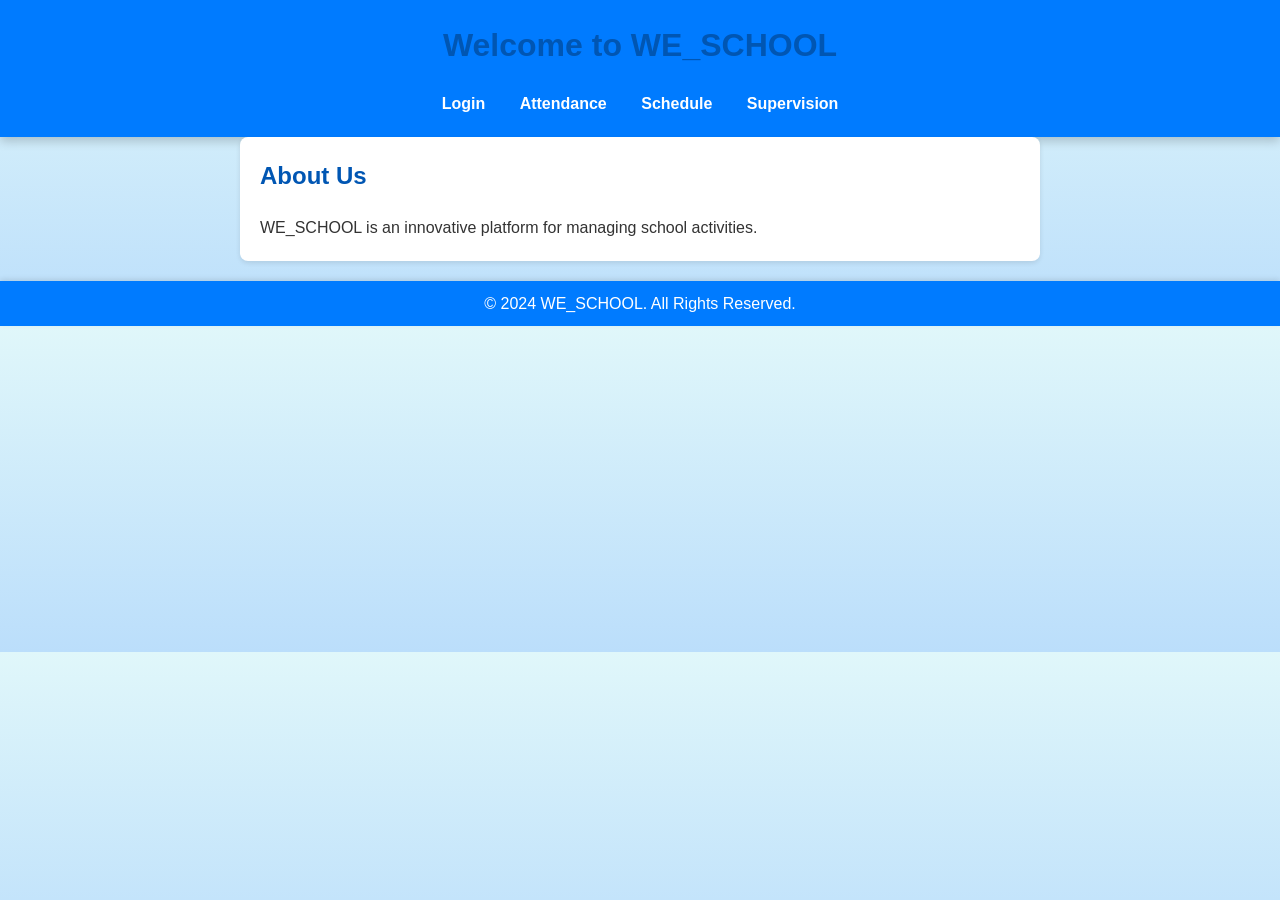
<file: index.html>
<!DOCTYPE html>
<html lang="en">
<head>
    <meta charset="UTF-8">
    <meta name="viewport" content="width=device-width, initial-scale=1.0">
    <title>WE_SCHOOL</title>
    <link rel="stylesheet" href="styles.css">
</head>
<body>
    <header>
        <h1>Welcome to WE_SCHOOL</h1> <!-- تأكد من عدم وجود كلمة "Admin" هنا -->
        <nav>
            <a href="login.html">Login</a>
            <a href="attendance.html">Attendance</a>
            <a href="schedule.html">Schedule</a>
            <a href="supervision.html">Supervision</a>
        </nav>
    </header>
    <main>
        <section>
            <h2>About Us</h2>
            <p>WE_SCHOOL is an innovative platform for managing school activities.</p>
        </section>
    </main>
    <footer>
        <p>&copy; 2024 WE_SCHOOL. All Rights Reserved.</p>
    </footer>
</body>
</html>
</file>
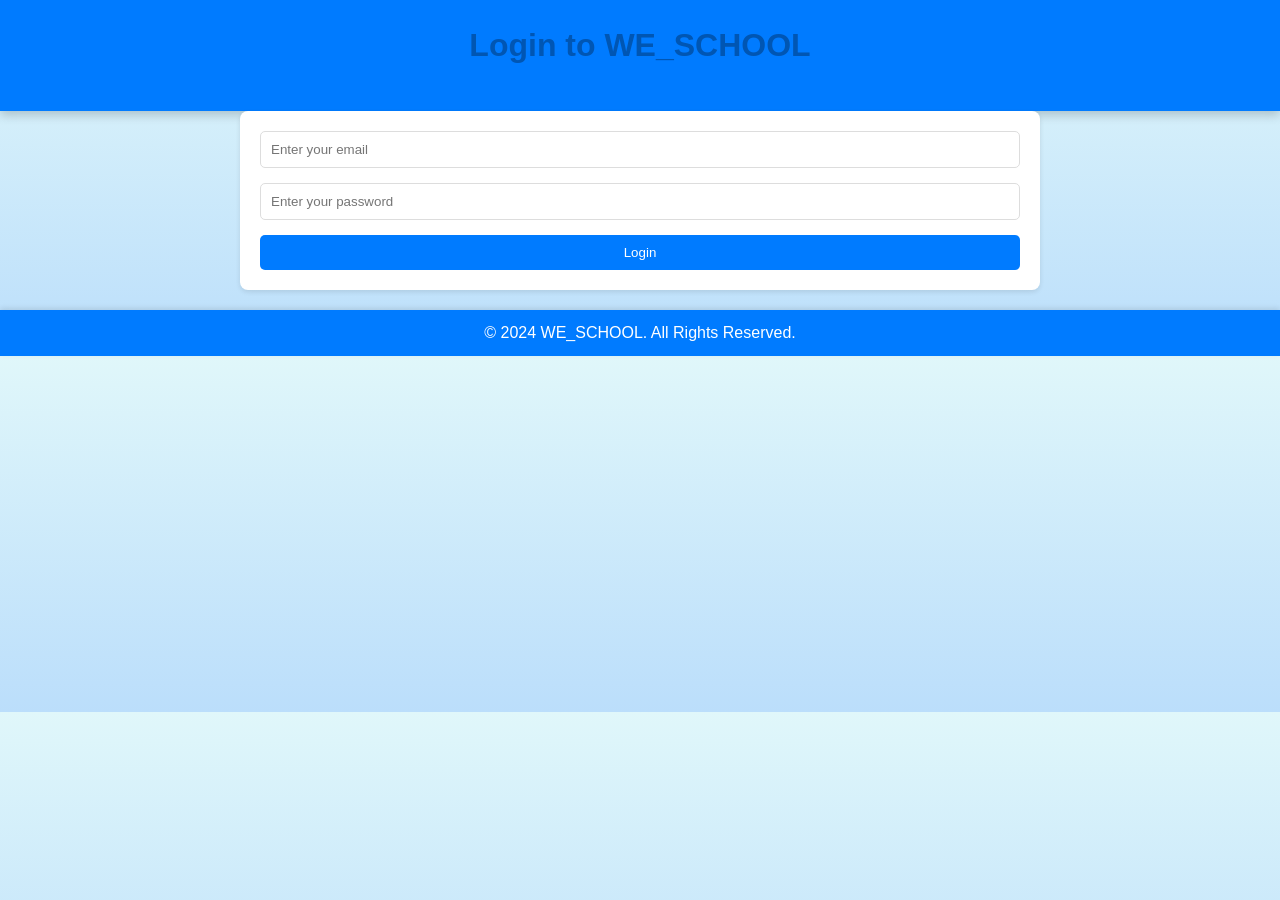
<file: admin.html>
<!DOCTYPE html>
<html lang="en">
<head>
    <meta charset="UTF-8">
    <meta name="viewport" content="width=device-width, initial-scale=1.0">
    <title>WE_SCHOOL Panel</title>
    <link rel="stylesheet" href="styles.css">
    <style>
        .admin-title {
            display: none; /* إخفاء العنوان */
        }
    </style>
</head>
<body>
    <header>
        <h1 class="admin-title">Admin Panel</h1> <!-- يمكن إخفاء هذا العنوان -->
        <nav>
            <a href="index.html">Home</a>
            <a href="attendance.html">Attendance</a>
            <a href="schedule.html">Schedule</a>
            <a href="supervision.html">Supervision</a>
            <a href="logout.html">Logout</a>
        </nav>
    </header>
    <main>
        <section>
            <h2>Add Manager</h2>
            <form id="managerForm">
                <input type="text" id="managerName" placeholder="Manager Name" required>
                <input type="email" id="managerEmail" placeholder="Email" required>
                <button type="submit">Add Manager</button>
            </form>
            <h3>Manager List</h3>
            <ul id="managerList"></ul>
        </section>
        <section>
            <h2>Add Class</h2>
            <form id="classForm">
                <input type="text" id="className" placeholder="Class Name" required>
                <input type="text" id="classGrade" placeholder="Grade" required>
                <button type="submit">Add Class</button>
            </form>
            <h3>Class List</h3>
            <ul id="classList"></ul>
        </section>
        <section>
            <h2>Add Supervision</h2>
            <form id="supervisionForm">
                <input type="text" id="supervisionClass" placeholder="Class Name" required>
                <input type="text" id="supervisionManager" placeholder="Manager Name" required>
                <button type="submit">Add Supervision</button>
            </form>
            <h3>Supervision List</h3>
            <ul id="supervisionList"></ul>
        </section>
    </main>
    <footer>
        <p>&copy; 2024 WE_SCHOOL. All Rights Reserved.</p>
    </footer>
    <script>
        // التحقق من الوصول
        const validEmail = "mohammedabdelbaset35@gmail.com"; // يجب أن يتطابق مع البريد الإلكتروني في login.js
        const email = prompt("Please enter your email to access the panel:");

        if (email !== validEmail) {
            alert("Unauthorized access. Redirecting to login.");
            window.location.href = "login.html";
        }
    </script>
</body>
</html>
</file>
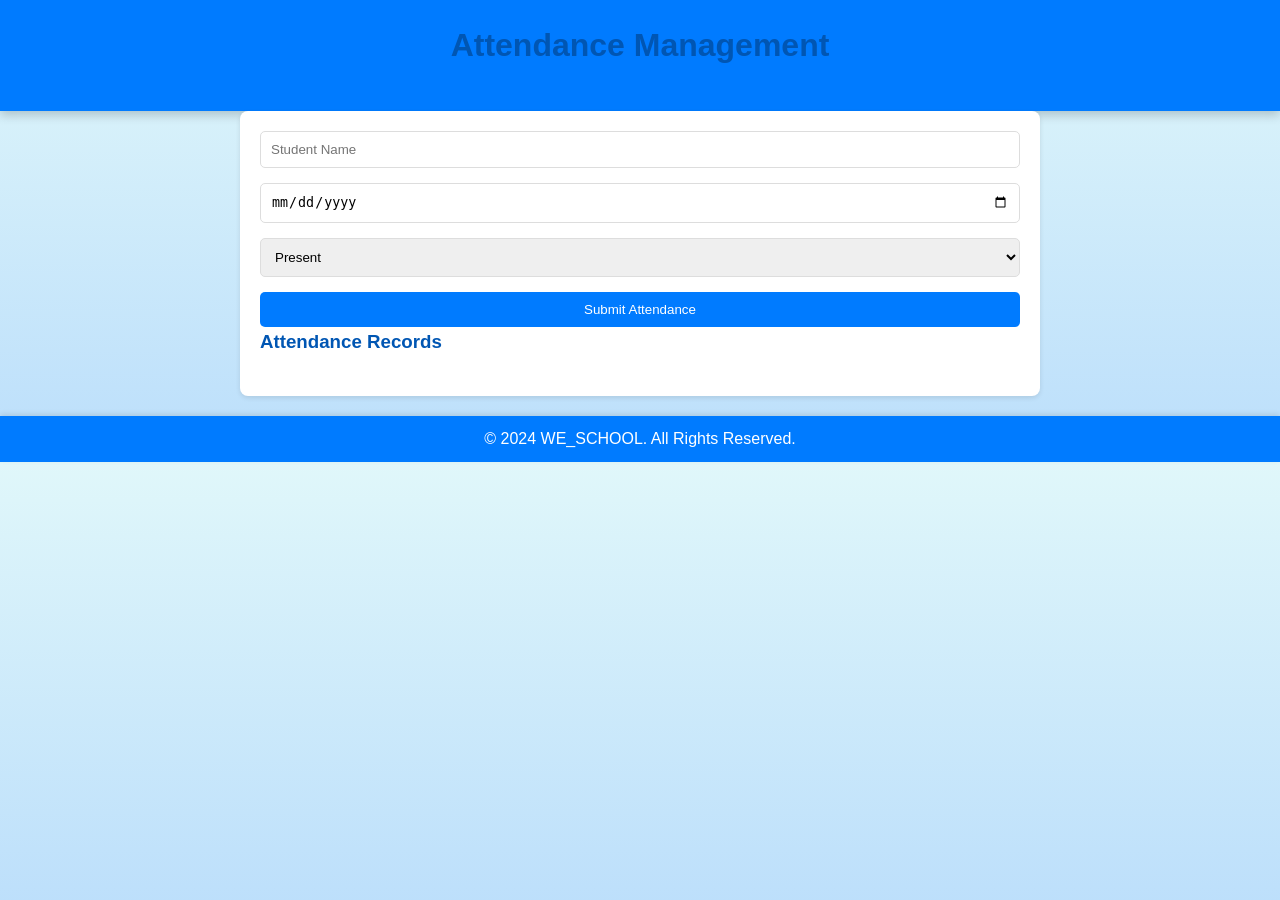
<file: attendance.html>
<!DOCTYPE html>
<html lang="en">
<head>
    <meta charset="UTF-8">
    <meta name="viewport" content="width=device-width, initial-scale=1.0">
    <title>Attendance - WE_SCHOOL</title>
    <link rel="stylesheet" href="styles.css">
</head>
<body>
    <header>
        <h1>Attendance Management</h1>
    </header>
    <main>
        <form id="attendanceForm">
            <input type="text" id="studentName" placeholder="Student Name" required>
            <input type="date" id="attendanceDate" required>
            <select id="attendanceStatus">
                <option value="present">Present</option>
                <option value="absent">Absent</option>
            </select>
            <button type="submit">Submit Attendance</button>
        </form>
        <h3>Attendance Records</h3>
        <ul id="attendanceList"></ul>
    </main>
    <footer>
        <p>&copy; 2024 WE_SCHOOL. All Rights Reserved.</p>
    </footer>
    <script src="script.js"></script>
</body>
</html>
</file>
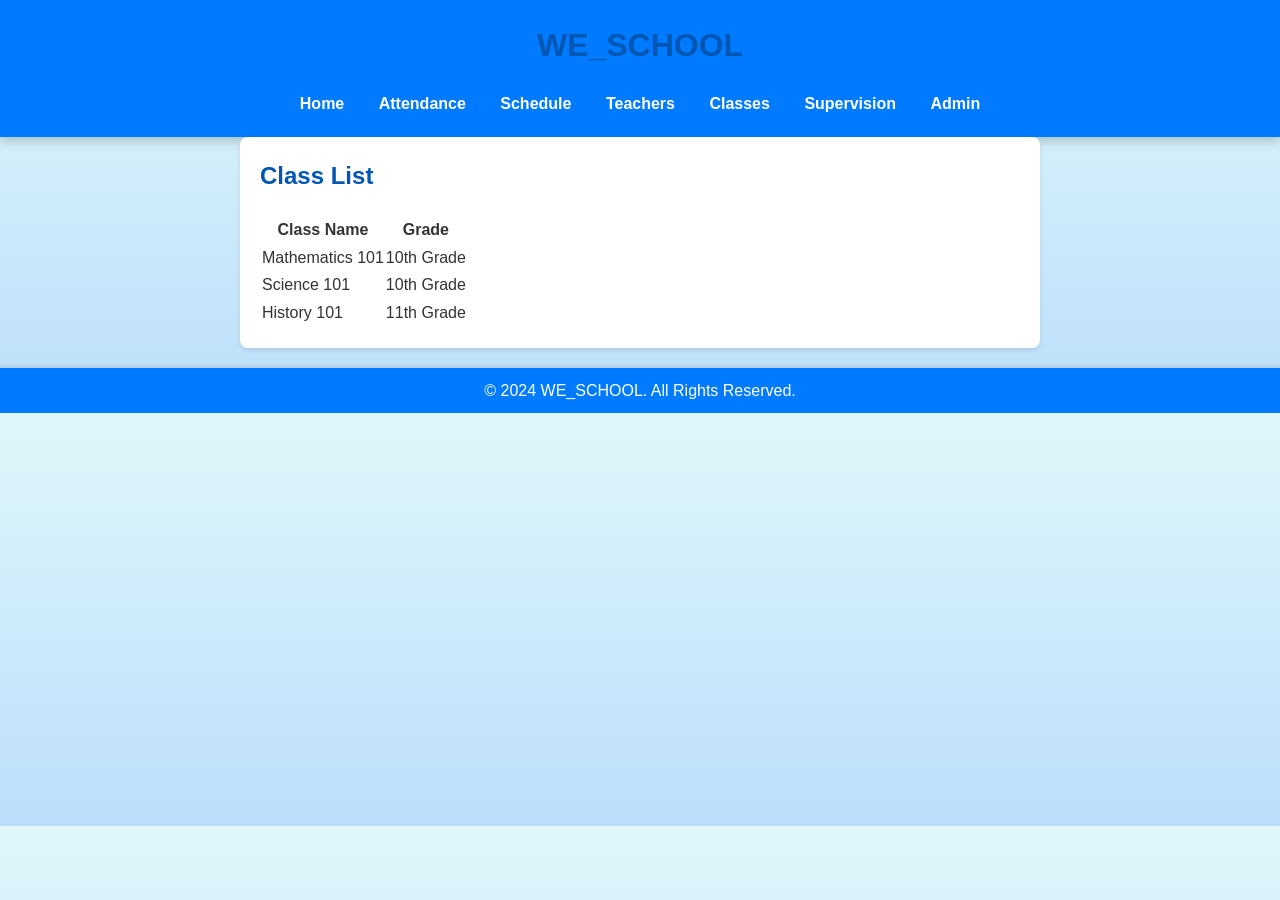
<file: classes.html>
<!DOCTYPE html>
<html lang="en">
<head>
    <meta charset="UTF-8">
    <meta name="viewport" content="width=device-width, initial-scale=1.0">
    <title>Classes - WE_SCHOOL</title>
    <link rel="stylesheet" href="styles.css">
</head>
<body>
    <header>
        <h1>WE_SCHOOL</h1>
        <nav>
            <a href="index.html">Home</a>
            <a href="attendance.html">Attendance</a>
            <a href="schedule.html">Schedule</a>
            <a href="teachers.html">Teachers</a>
            <a href="classes.html">Classes</a>
            <a href="supervision.html">Supervision</a>
            <a href="admin.html">Admin</a>
        </nav>
    </header>
    <main>
        <section class="classes-info">
            <h2>Class List</h2>
            <table>
                <thead>
                    <tr>
                        <th>Class Name</th>
                        <th>Grade</th>
                    </tr>
                </thead>
                <tbody>
                    <tr>
                        <td>Mathematics 101</td>
                        <td>10th Grade</td>
                    </tr>
                    <tr>
                        <td>Science 101</td>
                        <td>10th Grade</td>
                    </tr>
                    <tr>
                        <td>History 101</td>
                        <td>11th Grade</td>
                    </tr>
                </tbody>
            </table>
        </section>
    </main>
    <footer>
        <p>&copy; 2024 WE_SCHOOL. All Rights Reserved.</p>
    </footer>
</body>
</html>
</file>
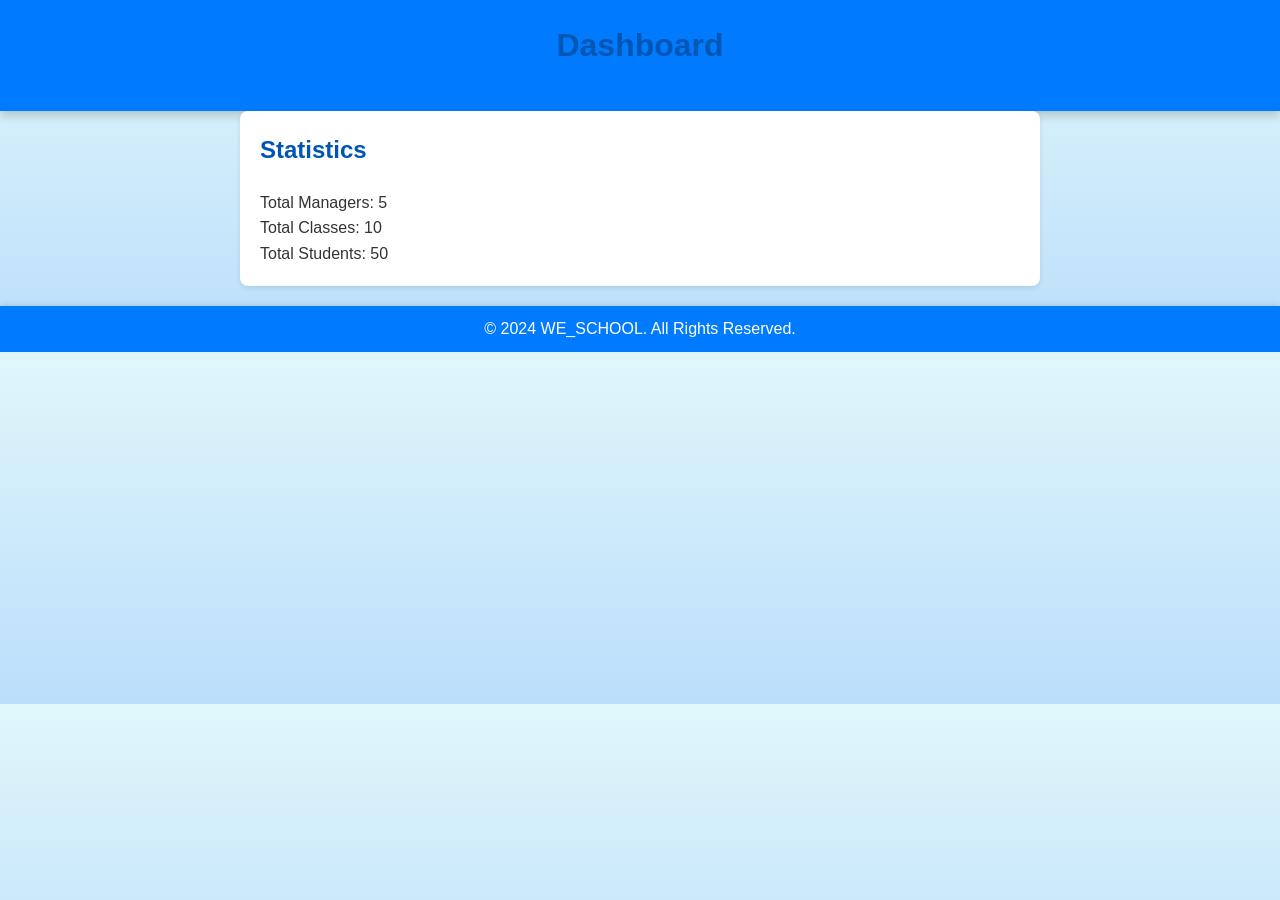
<file: dashboard.html>
<!DOCTYPE html>
<html lang="en">
<head>
    <meta charset="UTF-8">
    <meta name="viewport" content="width=device-width, initial-scale=1.0">
    <title>Dashboard - WE_SCHOOL</title>
    <link rel="stylesheet" href="styles.css">
</head>
<body>
    <header>
        <h1>Dashboard</h1>
    </header>
    <main>
        <h2>Statistics</h2>
        <p>Total Managers: <span id="totalManagers">0</span></p>
        <p>Total Classes: <span id="totalClasses">0</span></p>
        <p>Total Students: <span id="totalStudents">0</span></p>
    </main>
    <footer>
        <p>&copy; 2024 WE_SCHOOL. All Rights Reserved.</p>
    </footer>
    <script src="script.js"></script>
</body>
</html>
</file>
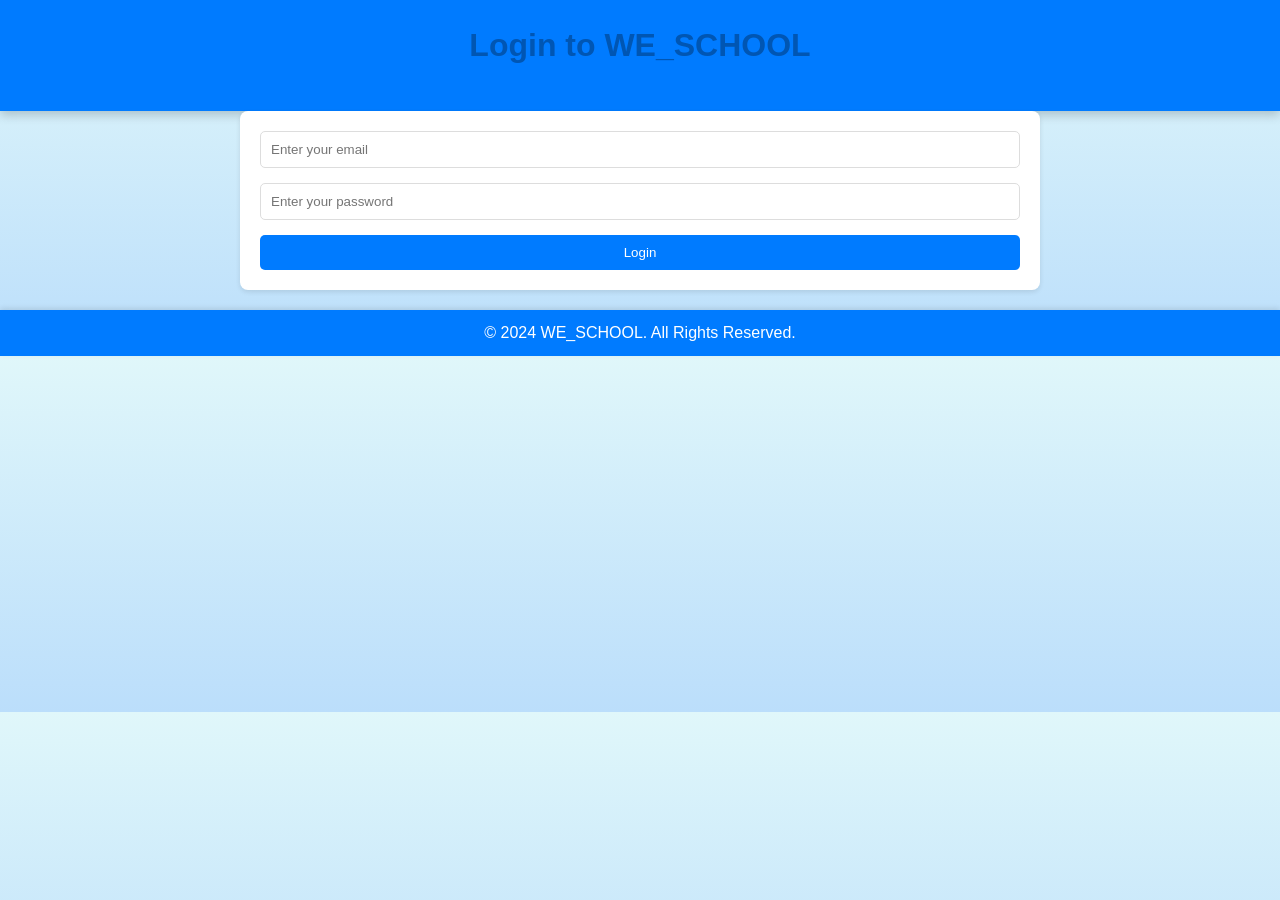
<file: login.html>
<!DOCTYPE html>
<html lang="en">
<head>
    <meta charset="UTF-8">
    <meta name="viewport" content="width=device-width, initial-scale=1.0">
    <title>Login - WE_SCHOOL</title>
    <link rel="stylesheet" href="styles.css">
</head>
<body>
    <header>
        <h1>Login to WE_SCHOOL</h1>
    </header>
    <main>
        <form id="loginForm">
            <input type="email" id="email" placeholder="Enter your email" required>
            <input type="password" id="password" placeholder="Enter your password" required>
            <button type="submit">Login</button>
        </form>
        <p id="errorMessage" style="color: red; display: none;">Invalid email or password. Please try again.</p>
    </main>
    <footer>
        <p>&copy; 2024 WE_SCHOOL. All Rights Reserved.</p>
    </footer>
    <script src="login.js"></script>
</body>
</html>
</file>
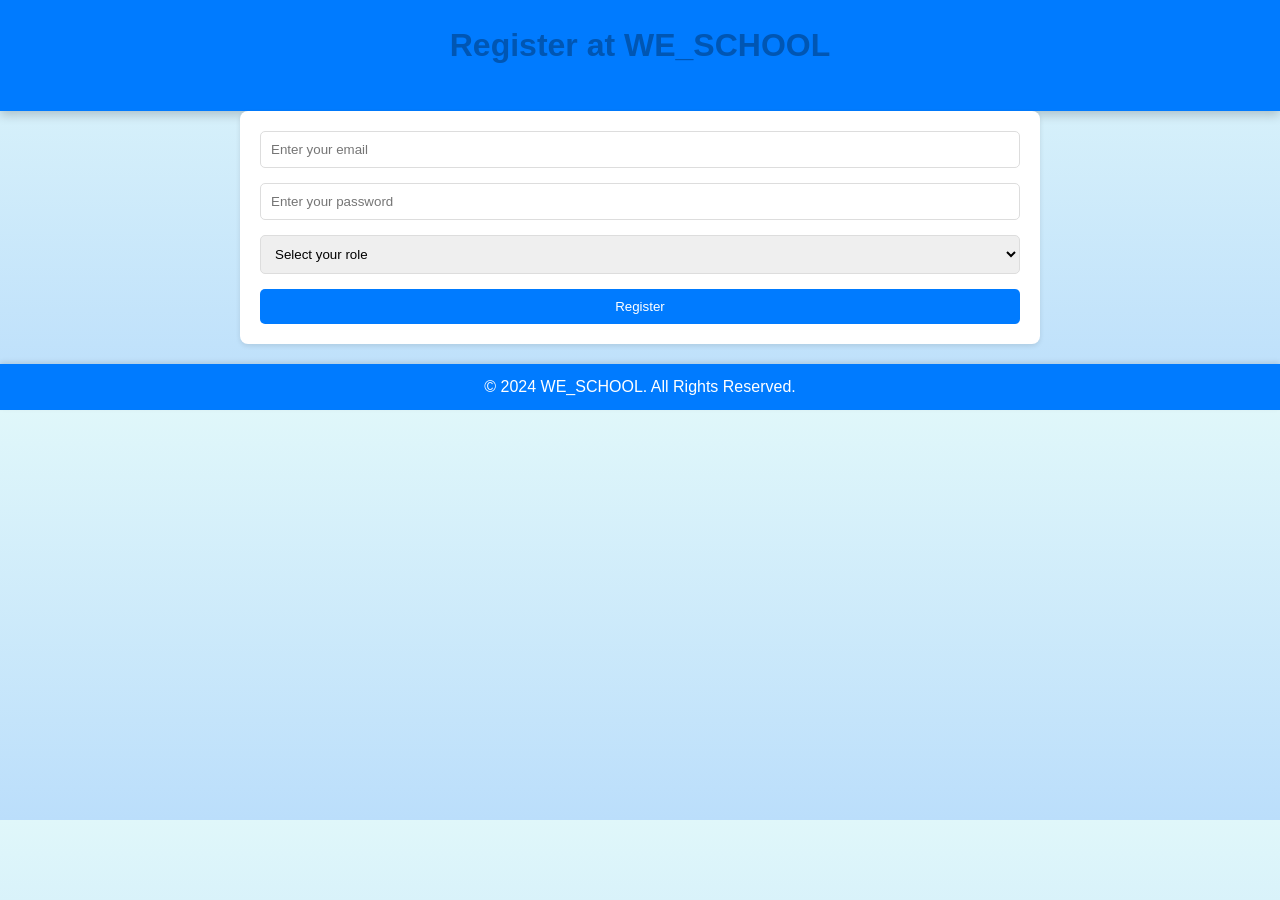
<file: register.html>
<!DOCTYPE html>
<html lang="en">
<head>
    <meta charset="UTF-8">
    <meta name="viewport" content="width=device-width, initial-scale=1.0">
    <title>Register - WE_SCHOOL</title>
    <link rel="stylesheet" href="styles.css">
</head>
<body>
    <header>
        <h1>Register at WE_SCHOOL</h1>
    </header>
    <main>
        <form id="registerForm">
            <input type="email" id="email" placeholder="Enter your email" required>
            <input type="password" id="password" placeholder="Enter your password" required>
            <select id="role" required>
                <option value="">Select your role</option>
                <option value="student">Student</option>
                <option value="teacher">Teacher</option>
                <option value="admin">Admin</option>
            </select>
            <button type="submit">Register</button>
        </form>
        <p id="successMessage" style="color: green; display: none;">Registered successfully!</p>
        <p id="errorMessage" style="color: red; display: none;"></p>
    </main>
    <footer>
        <p>&copy; 2024 WE_SCHOOL. All Rights Reserved.</p>
    </footer>
    <script src="register.js"></script>
</body>
</html>
</file>
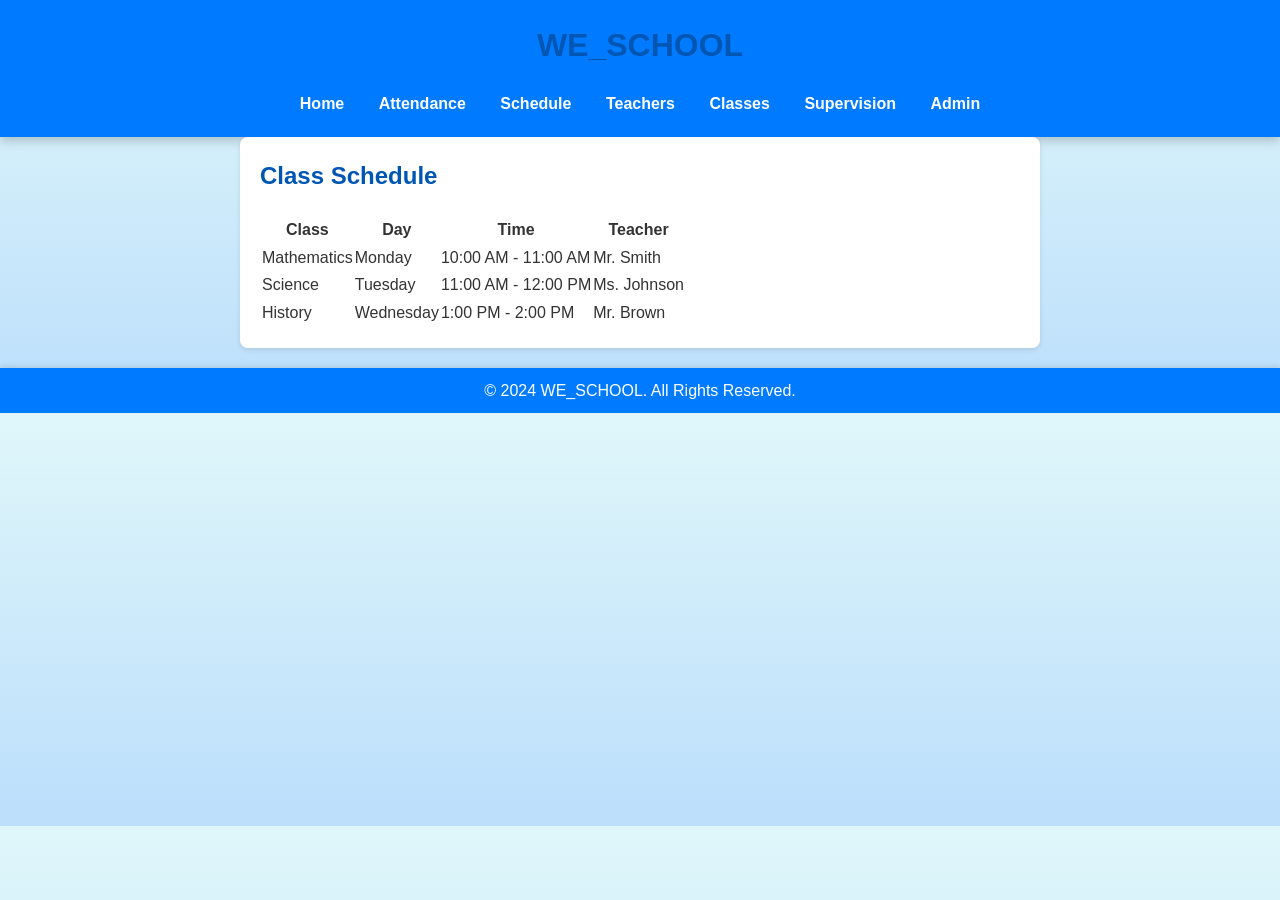
<file: schedule.html>
<!DOCTYPE html>
<html lang="en">
<head>
    <meta charset="UTF-8">
    <meta name="viewport" content="width=device-width, initial-scale=1.0">
    <title>Class Schedule - WE_SCHOOL</title>
    <link rel="stylesheet" href="styles.css">
</head>
<body>
    <header>
        <h1>WE_SCHOOL</h1>
        <nav>
            <a href="index.html">Home</a>
            <a href="attendance.html">Attendance</a>
            <a href="schedule.html">Schedule</a>
            <a href="teachers.html">Teachers</a>
            <a href="classes.html">Classes</a>
            <a href="supervision.html">Supervision</a>
            <a href="admin.html">Admin</a>
        </nav>
    </header>
    <main>
        <section class="schedule-info">
            <h2>Class Schedule</h2>
            <table>
                <thead>
                    <tr>
                        <th>Class</th>
                        <th>Day</th>
                        <th>Time</th>
                        <th>Teacher</th>
                    </tr>
                </thead>
                <tbody>
                    <tr>
                        <td>Mathematics</td>
                        <td>Monday</td>
                        <td>10:00 AM - 11:00 AM</td>
                        <td>Mr. Smith</td>
                    </tr>
                    <tr>
                        <td>Science</td>
                        <td>Tuesday</td>
                        <td>11:00 AM - 12:00 PM</td>
                        <td>Ms. Johnson</td>
                    </tr>
                    <tr>
                        <td>History</td>
                        <td>Wednesday</td>
                        <td>1:00 PM - 2:00 PM</td>
                        <td>Mr. Brown</td>
                    </tr>
                </tbody>
            </table>
        </section>
    </main>
    <footer>
        <p>&copy; 2024 WE_SCHOOL. All Rights Reserved.</p>
    </footer>
</body>
</html>
</file>
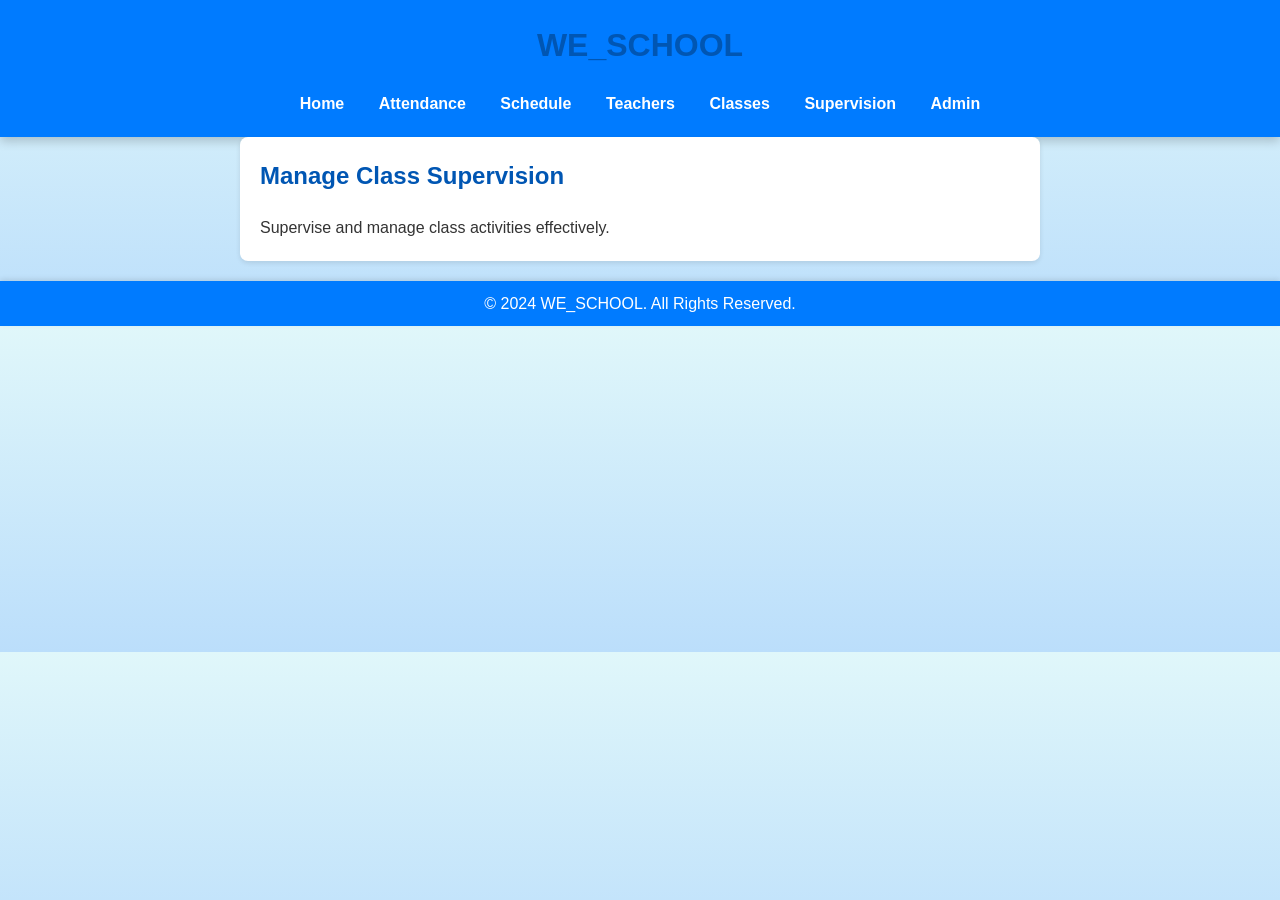
<file: supervision.html>
<!DOCTYPE html>
<html lang="en">
<head>
    <meta charset="UTF-8">
    <meta name="viewport" content="width=device-width, initial-scale=1.0">
    <title>Supervision - WE_SCHOOL</title>
    <link rel="stylesheet" href="styles.css">
</head>
<body>
    <header>
        <h1>WE_SCHOOL</h1>
        <nav>
            <a href="index.html">Home</a>
            <a href="attendance.html">Attendance</a>
            <a href="schedule.html">Schedule</a>
            <a href="teachers.html">Teachers</a>
            <a href="classes.html">Classes</a>
            <a href="supervision.html">Supervision</a>
            <a href="admin.html">Admin</a>
        </nav>
    </header>
    <main>
        <section class="supervision-info">
            <h2>Manage Class Supervision</h2>
            <p>Supervise and manage class activities effectively.</p>
            <!-- Add supervision management features here -->
        </section>
    </main>
    <footer>
        <p>&copy; 2024 WE_SCHOOL. All Rights Reserved.</p>
    </footer>
</body>
</html>
</file>
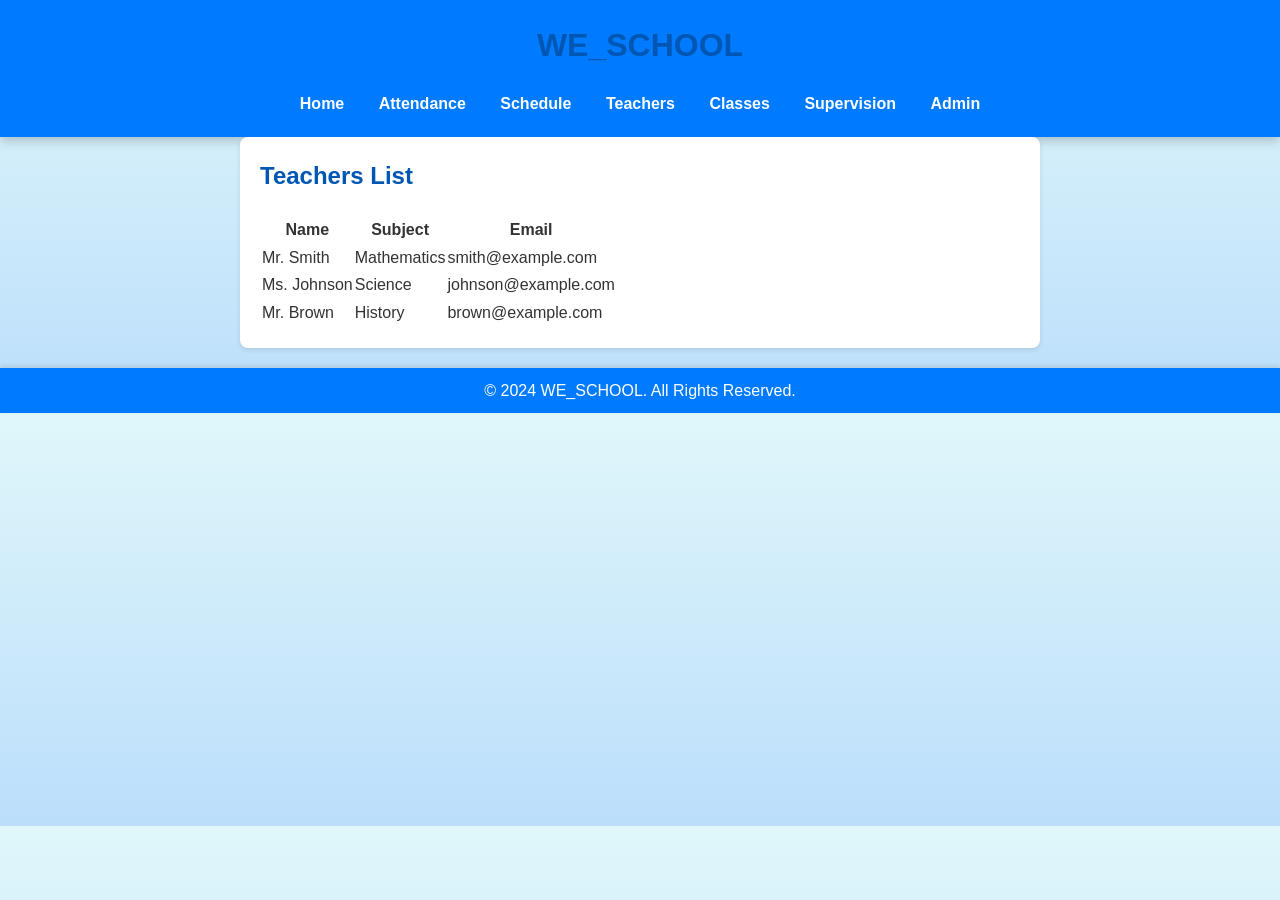
<file: teachers.html>
<!DOCTYPE html>
<html lang="en">
<head>
    <meta charset="UTF-8">
    <meta name="viewport" content="width=device-width, initial-scale=1.0">
    <title>Teachers - WE_SCHOOL</title>
    <link rel="stylesheet" href="styles.css">
</head>
<body>
    <header>
        <h1>WE_SCHOOL</h1>
        <nav>
            <a href="index.html">Home</a>
            <a href="attendance.html">Attendance</a>
            <a href="schedule.html">Schedule</a>
            <a href="teachers.html">Teachers</a>
            <a href="classes.html">Classes</a>
            <a href="supervision.html">Supervision</a>
            <a href="admin.html">Admin</a>
        </nav>
    </header>
    <main>
        <section class="teachers-info">
            <h2>Teachers List</h2>
            <table>
                <thead>
                    <tr>
                        <th>Name</th>
                        <th>Subject</th>
                        <th>Email</th>
                    </tr>
                </thead>
                <tbody>
                    <tr>
                        <td>Mr. Smith</td>
                        <td>Mathematics</td>
                        <td>smith@example.com</td>
                    </tr>
                    <tr>
                        <td>Ms. Johnson</td>
                        <td>Science</td>
                        <td>johnson@example.com</td>
                    </tr>
                    <tr>
                        <td>Mr. Brown</td>
                        <td>History</td>
                        <td>brown@example.com</td>
                    </tr>
                </tbody>
            </table>
        </section>
    </main>
    <footer>
        <p>&copy; 2024 WE_SCHOOL. All Rights Reserved.</p>
    </footer>
</body>
</html>
</file>
<file: styles.css>
/* Reset بعض الأنماط الافتراضية */
* {
    margin: 0;
    padding: 0;
    box-sizing: border-box;
}

body {
    font-family: 'Arial', sans-serif;
    line-height: 1.6;
    background: linear-gradient(to bottom, #e0f7fa, #bbdefb); /* تدرج لوني أزرق فاتح */
    color: #333;
}

header {
    background-color: #007BFF; /* لون أزرق زاهي */
    color: white;
    padding: 20px 0;
    text-align: center;
    box-shadow: 0 4px 10px rgba(0, 0, 0, 0.2);
}

nav a {
    margin: 0 15px;
    color: white;
    text-decoration: none;
    font-weight: bold;
    transition: color 0.3s;
}

nav a:hover {
    color: #FFD700; /* لون ذهبي عند التحويم */
}

main {
    padding: 20px;
    max-width: 800px;
    margin: auto;
    background: white;
    border-radius: 8px;
    box-shadow: 0 2px 5px rgba(0, 0, 0, 0.1);
    animation: fadeIn 0.5s ease-in-out; /* تأثير دخول */
}

h1, h2, h3 {
    margin-bottom: 20px;
    color: #0056b3; /* لون أزرق غامق */
}

form {
    display: flex;
    flex-direction: column;
    gap: 15px; /* مساحة بين العناصر */
}

input[type="text"],
input[type="email"],
input[type="password"],
input[type="date"],
select {
    padding: 10px;
    border: 1px solid #ddd;
    border-radius: 5px;
    transition: border 0.3s;
}

input[type="text"]:focus,
input[type="email"]:focus,
input[type="password"]:focus,
input[type="date"]:focus,
select:focus {
    border: 1px solid #007BFF; /* تغيير لون الحدود عند التركيز */
}

button {
    padding: 10px;
    background-color: #007BFF; /* لون أزرق */
    color: white;
    border: none;
    border-radius: 5px;
    cursor: pointer;
    transition: background-color 0.3s;
}

button:hover {
    background-color: #0056b3; /* لون أغمق عند التحويم */
}

footer {
    background-color: #007BFF; /* لون أزرق */
    color: white;
    text-align: center;
    padding: 10px 0;
    position: relative;
    bottom: 0;
    margin-top: 20px;
    box-shadow: 0 -2px 5px rgba(0, 0, 0, 0.1);
}

/* تأثير دخول */
@keyframes fadeIn {
    from {
        opacity: 0;
    }
    to {
        opacity: 1;
    }
}
</file>
